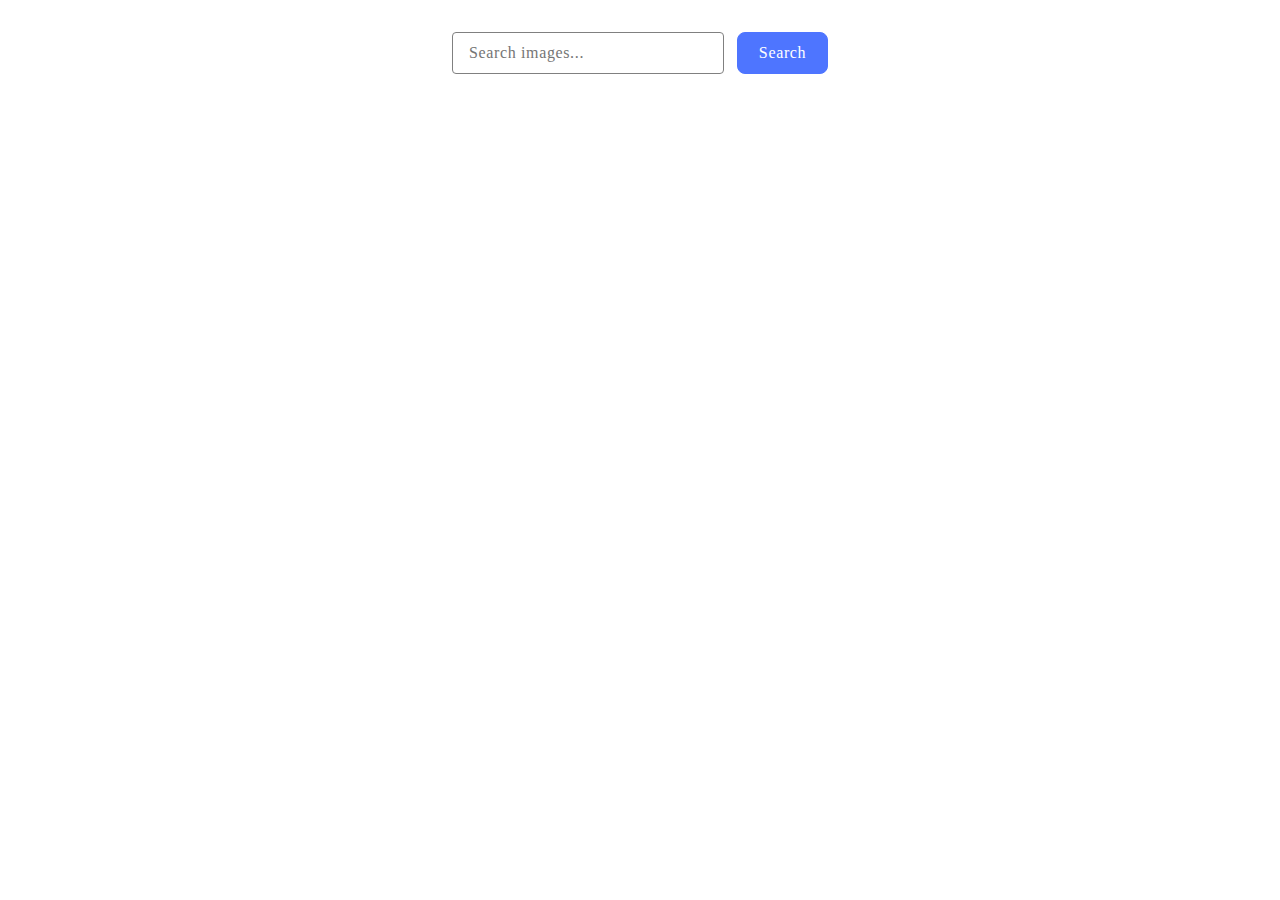
<file: src/index.html>
<!DOCTYPE html>
<html lang="en">
  <head>
    <meta charset="UTF-8" />
    <link rel="icon" type="image/svg+xml" href="/favicon.svg" />
    <meta name="viewport" content="width=device-width, initial-scale=1.0" />
    <title>Pagination</title>
    <link rel="stylesheet" href="./css/styles.css" />
  </head>
  <body>
    <form class="search-form" id="search-form">
      <input type="text" name="searchQuery" autocomplete="off" placeholder="Search images..." />
      <button type="submit">Search</button>
    </form>
    <ul class="gallery"></ul>
    <button type="button" class="load-more">Load more</button>
      <span class="loader"></span>
    <script type="module" src="./main.js"></script>
  </body>
</html>
</file>
<file: src/css/styles.css>
/* Common styles */
@import url('./reset.css');
@import url('./base.css');
@import url('./container.css');
@import url('./animations.css');

/* Sections style */
@import url('./header.css');
@import url('./vite-promo.css');
@import url('./badges.css');
@import url('./back-link.css');
@import url('./footer.css');

/* Pixabay style */
@import url('./pixabay.css');
</file>
